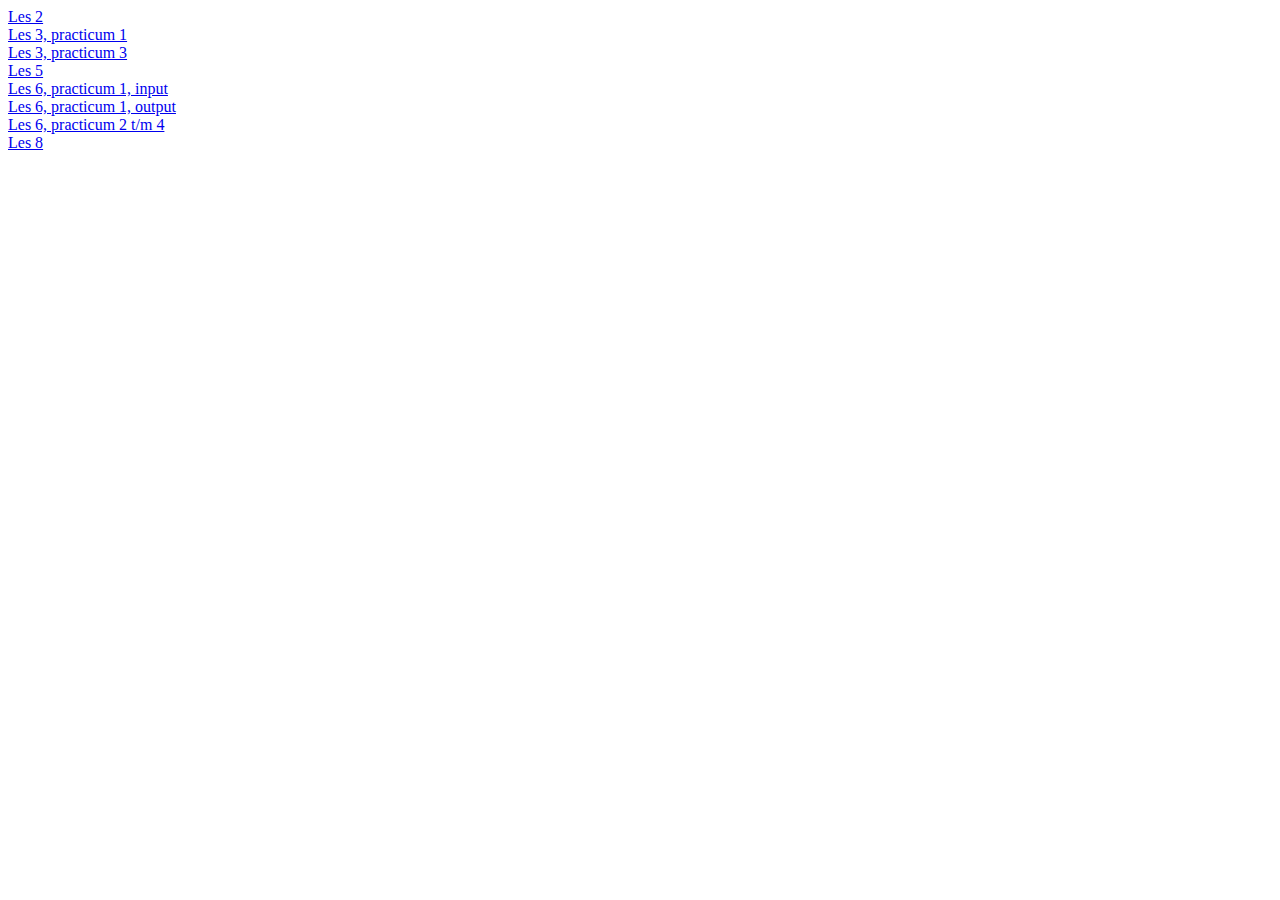
<file: src/main/webapp/index.html>
<!DOCTYPE html>
<html>
	<title>Index</title>
	<body>
		<a href="les2.html">Les 2</a><br/>
		<a href="les3practicum1.html">Les 3, practicum 1</a><br/>
		<a href="les3practicum3.html">Les 3, practicum 3</a><br/>
		<a href="les5.html">Les 5</a><br/>
		<a href="les6practicum1input.html">Les 6, practicum 1, input</a><br/>
		<a href="les6practicum1output.html">Les 6, practicum 1, output</a><br/>
		<a href="les6practicum2tm4.html">Les 6, practicum 2 t/m 4</a><br/>
		<a href="les8.html">Les 8</a>
	</body>
</html>
</file>
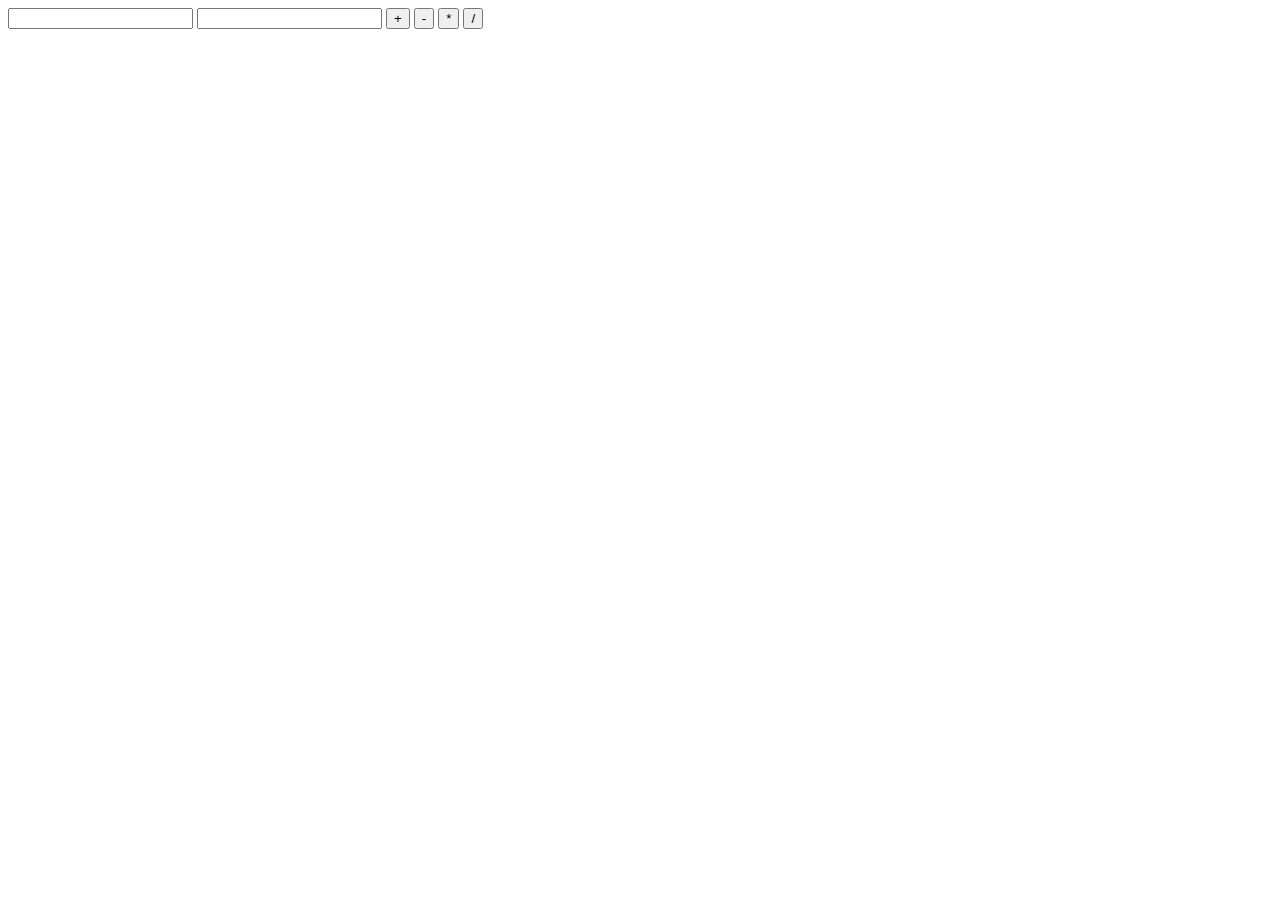
<file: src/main/webapp/les2.html>
<!DOCTYPE html>
<html>
	<title>Dynamic Example</title>
	<body>
		<form action="DynamicServlet.do" method="get">
			<div>
				<input type="number" name="firstNumber"/>
				<input type="number" name="secondNumber"/>
				<input type="submit" name="submit" value="+" />
				<input type="submit" name="submit" value="-" />
				<input type="submit" name="submit" value="*" />
				<input type="submit" name="submit" value="/" />
			</div>
		</form>
	</body>
</html>
</file>
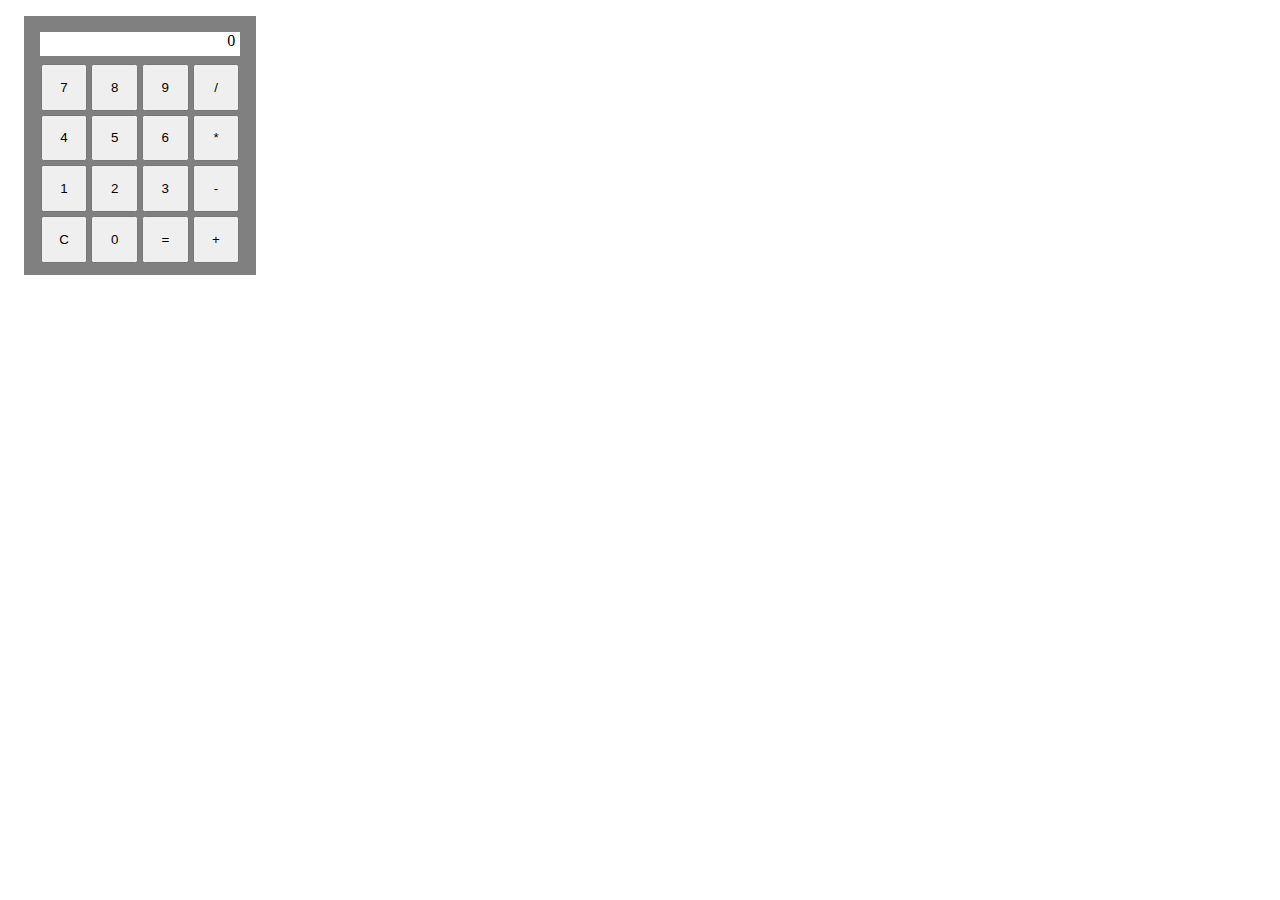
<file: src/main/webapp/les3practicum3.html>
<!DOCTYPE html>
<html>
  <head>
    <link rel="stylesheet" type="text/css" href="rekenmachine.css">
  </head>
<title>JavaScript Rekenmachine</title>
<body>
  <div id="frame">
    <div id="display">0</div>
	<button id="btn_7">7</button>
	<button id="btn_8">8</button>
	<button id="btn_9">9</button>
	<button id="btn_div">/</button>
	<button id="btn_4">4</button>
	<button id="btn_5">5</button>
	<button id="btn_6">6</button>
	<button id="btn_prod">*</button>
	<button id="btn_1">1</button>
	<button id="btn_2">2</button>
	<button id="btn_3">3</button>
	<button id="btn_min">-</button>	
	<button id="btn_clear">C</button>
	<button id="btn_0">0</button>
	<button id="btn_eq">=</button>
	<button id="btn_plus">+</button>
  </div>
  <script>    
    function clicked(event) {
    	var val = this.innerHTML;
    	var display = document.querySelector("#display").innerHTML;
    	if ("1234567890".includes(val)) {
    		if ("0+-/*".includes(display)) {
    			document.querySelector("#display").innerHTML = val;
    		} else {
    			document.querySelector("#display").innerHTML += val;
    		}
    	} else if (val == "C") {
    		document.querySelector("#display").innerHTML = "0";
    		operator = "undefined";
    	} else if ("+-/*".includes(val)) {
    		operator = val;
    		x = display;
    		document.querySelector("#display").innerHTML = val;
    	}
    	else if (!"+-/*".includes(display)) {
    		if (operator == "+") {
    			document.querySelector("#display").innerHTML =
    				parseInt(x) + parseInt(display);
    		} else if (operator == "-") {
    			document.querySelector("#display").innerHTML =
    				parseInt(x) - parseInt(display);
    		} else if (operator == "*") {
    			document.querySelector("#display").innerHTML =
    				parseInt(x) * parseInt(display);
    		} else if (display == "/") {
    			document.querySelector("#display").innerHTML =
    				parseInt(x) / parseInt(display);
    		}
    		x = display;
    	}
    }
    
    var buttons = document.querySelectorAll("button");
    for (i in buttons) {
    	buttons[i].onclick = clicked;
    }
  </script>
</body>
</html>
</file>
<file: src/main/webapp/rekenmachine.css>
div#frame {
	background-color: gray;
	margin: 1em;
	padding: 0.5em;
	text-align: center;
	width: 13.5em;
}

div#display {
	background-color: white;
	height: 1.5em;
	margin: 0.5em;
	padding-right: 0.3em;
	text-align: right;
}

button {
	height: 3.5em;
	margin-bottom: 0.3em;
	width: 3.5em;
}
</file>
